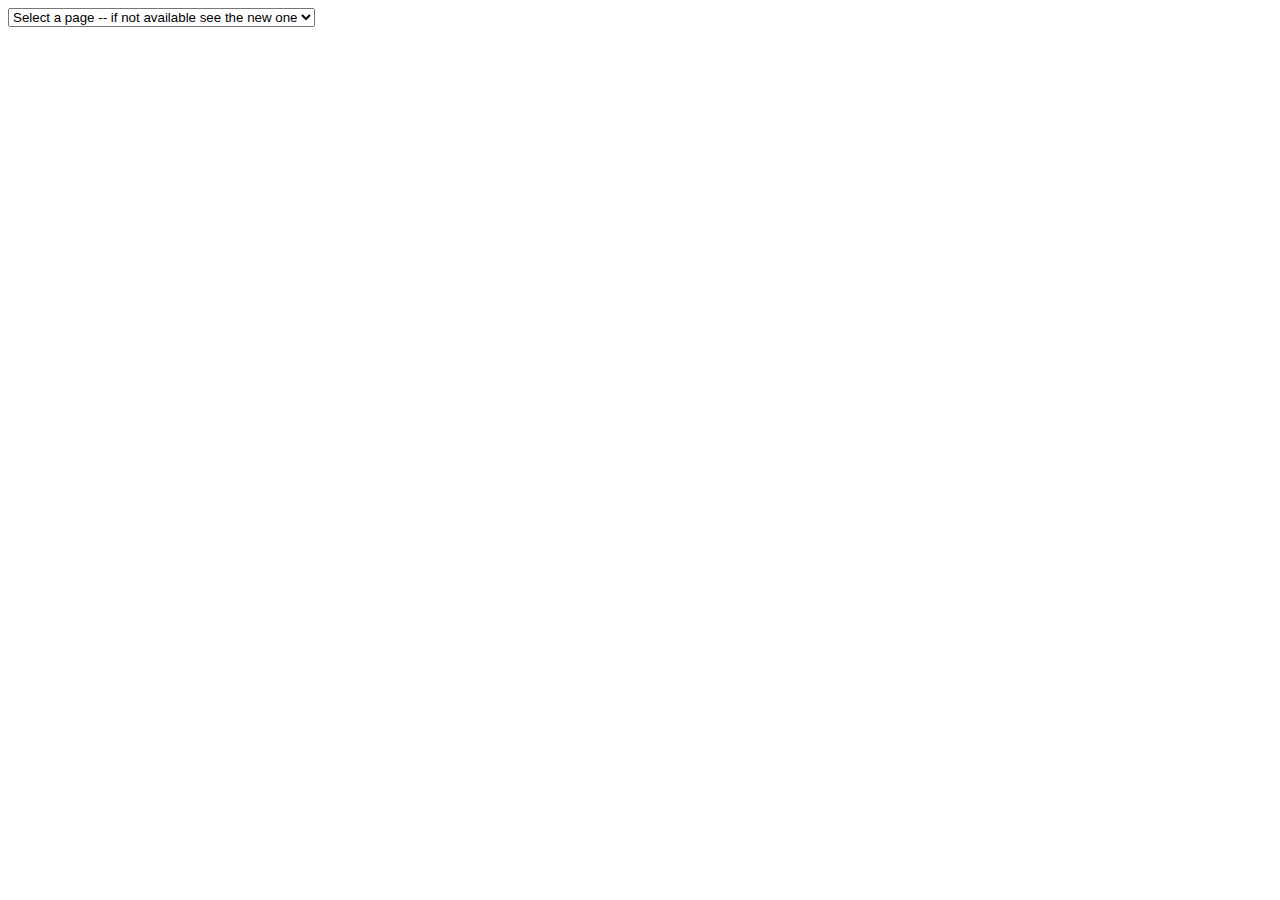
<file: index.html>
<!DOCTYPE html>
<html>
    <body>
        <select id="mySelect" onchange="window.location.href=this.value;">
            <option value="" disabled selected>Select a page -- if not available  see the new one </option>
            <option value="application.html">application form</option>
            <option value="contact.html">contact form</option>
            <option value="registration.html">registration form</option>
        </select>
        
    </body>
</html>
</file>
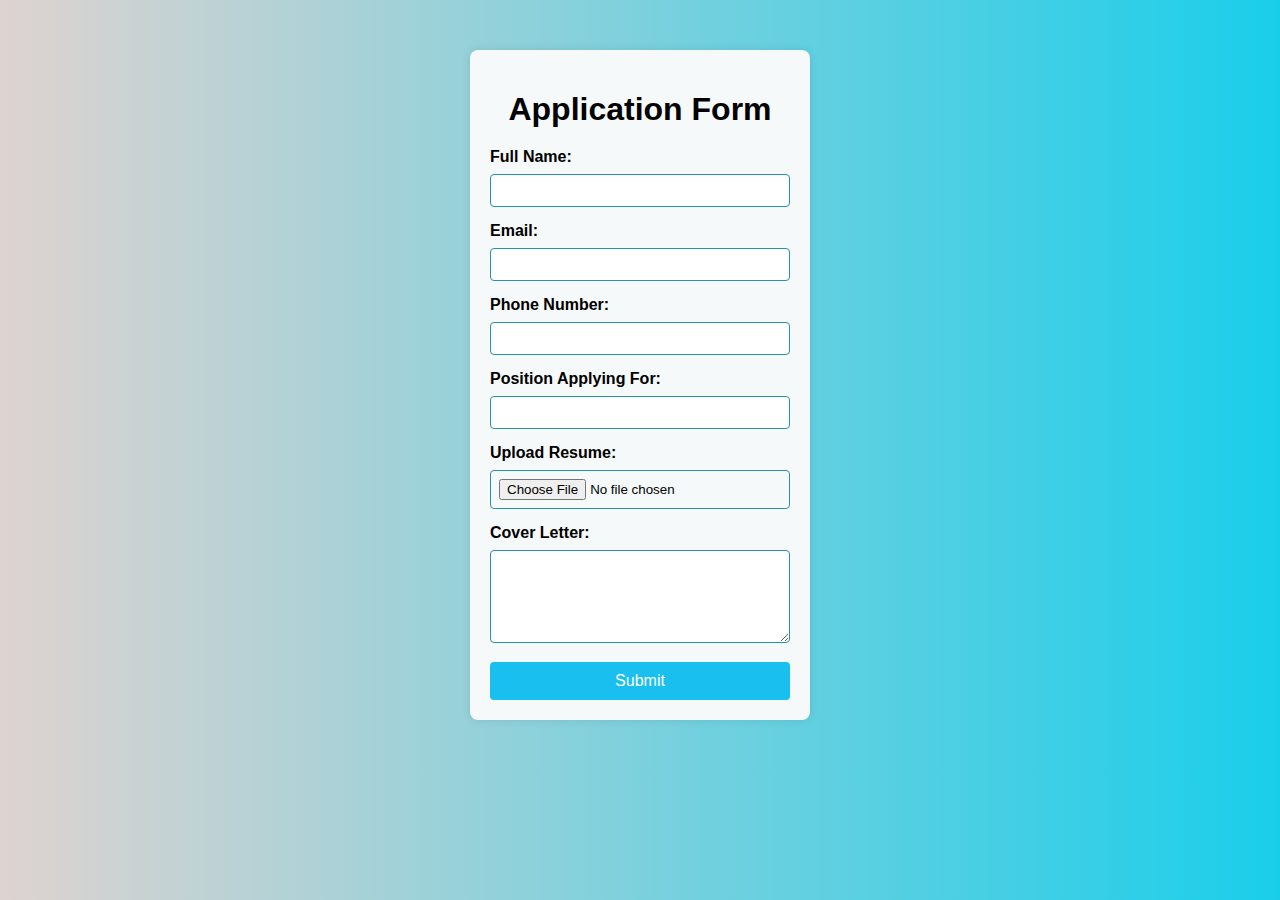
<file: application.html>
<!DOCTYPE html>
<html lang="en">
<head>
    <meta charset="UTF-8">
    <meta name="viewport" content="width=device-width, initial-scale=1.0">
    <title>Application Form</title>
    <link rel="stylesheet" href="css/application.css">
</head>
<body>
    <div class="form-container">
        <h1>Application Form</h1>
        <form action="#">
            <label for="name">Full Name:</label>
            <input type="text" id="name" name="name" required>

            <label for="email">Email:</label>
            <input type="email" id="email" name="email" required>

            <label for="phone">Phone Number:</label>
            <input type="tel" id="phone" name="phone" required>

            <label for="position">Position Applying For:</label>
            <input type="text" id="position" name="position" required>

            <label for="resume">Upload Resume:</label>
            <input type="file" id="resume" name="resume" required>

            <label for="cover-letter">Cover Letter:</label>
            <textarea id="cover-letter" name="cover-letter" rows="5" required></textarea>

            <input type="submit" value="Submit">
        </form>
    </div>
</body>
</html>
</file>
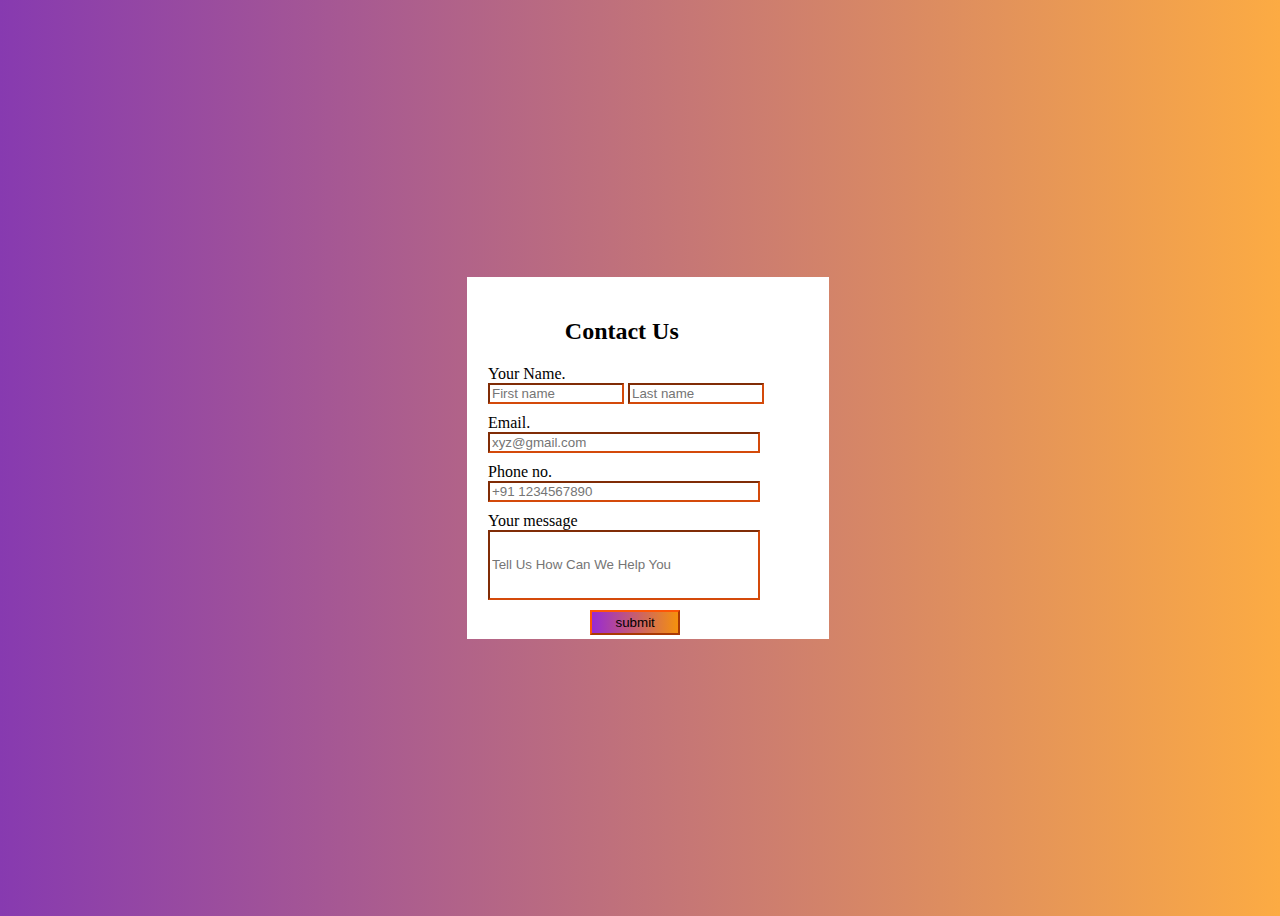
<file: contact.html>
<!DOCTYPE html>
<html lang="en">
<head>
    <meta charset="UTF-8">
    <meta name="viewport" content="width=device-width, initial-scale=1.0">
    <link rel="stylesheet" href="css\contact.css">
    <title>Contact Us</title>
</head>
<body style="width: 100vw;">
    <div style="background-color: #ffffff; padding: 21px; width: 25vw; height: 25vw ">
        <h2 id="contact"><b>Contact Us</b></h2>
        <form>
            <label for="first-name">Your Name.</label><br>
            <input type="text" id="form" placeholder="First name" style="margin-bottom: 10px; width: 40%;">
            <input type="text" id="form" placeholder="Last name" style="margin-bottom: 10px; width: 40%;"><br>
            <label for="first-name">Email.</label><br>
            <input type="email" id="form" placeholder="xyz@gmail.com" style="width: 82.5%; margin-bottom: 10px;"><br>
            <label for = "number"> Phone no.</label><br>
            <input type="number" id="form" placeholder="+91 1234567890" style="width: 82.5%; margin-bottom: 10px;"><br>
            <label for = "number"> Your message</label><br>
            <input type="text" id="form" placeholder="Tell Us How Can We Help You" style="width: 82.5%; height: 5vw; margin-bottom: 10px;"> <br>
            <button type="submit" id="button" style="align-items: center;">submit</button>
        </form>
    </div>
</body>
</html>
</file>
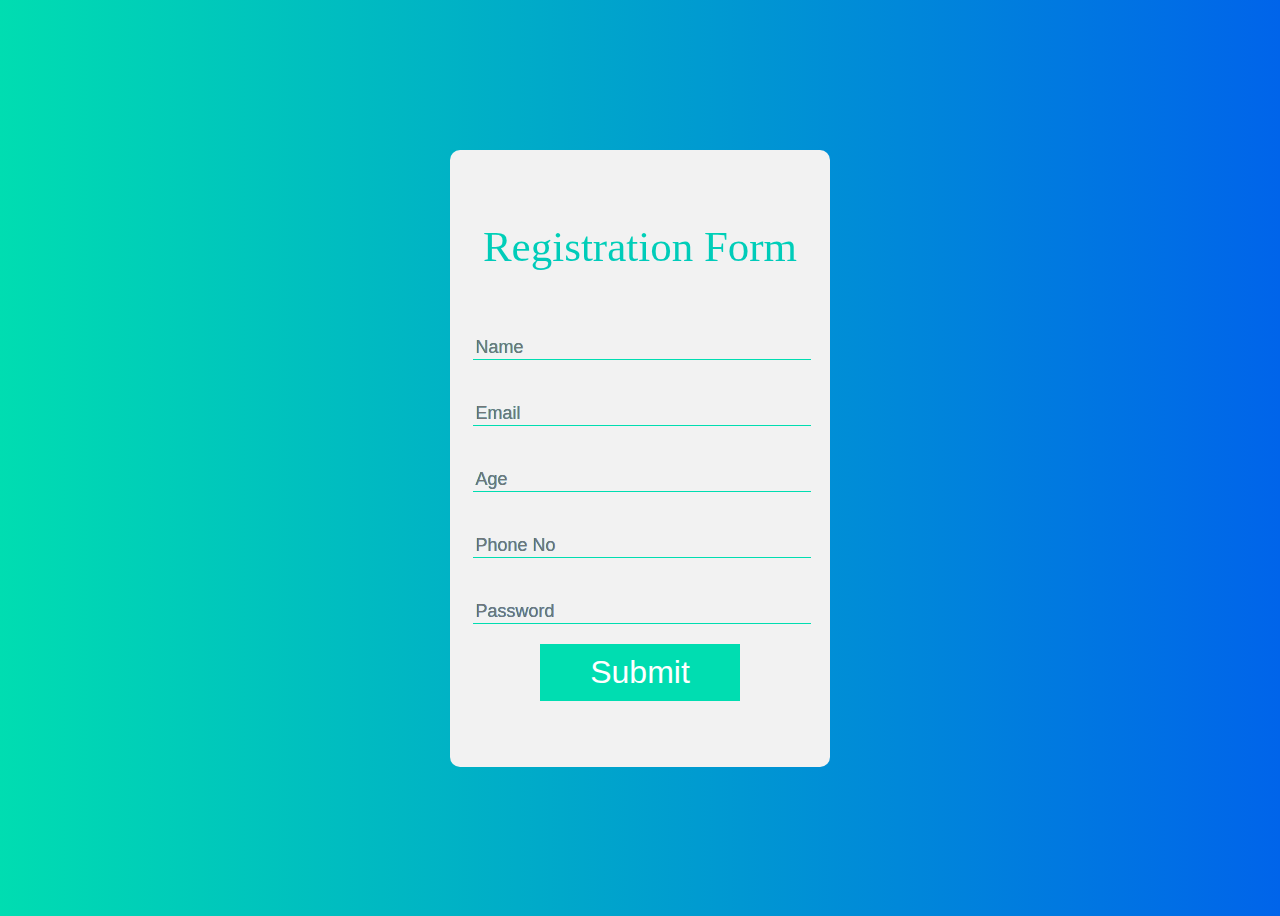
<file: registration.html>
<!-- <!DOCTYPE html>
<head>
    <title>registration form</title>
    <style>
        li::marker {
            color: #0064ea;
            font-size: small;
        }
        input:hover {
            background-color: #dd0000;
        }
    </style>
</head>
<body  style = "background: linear-gradient(to right,#00ddb1,#0064ea),url(patternimage.avif); height: 100vh; display: flex; align-items: center;">
    <br><br><br>
        <table style="background-color: #f2f2f2;  width: 30%; margin: 0 auto">
            <tr>
                <td style="text-align: center; background-color: white; background: -webkit-linear-gradient(#00ddb1, #0064ea); -webkit-background-clip: text; color: transparent; font-size: large; font-size: 43px;">
                    <br>Registration Form <br> 
                    <form style="width: 300px;">
                        <ul>
                        <li><input type="text" placeholder="name" style="border: none; border-bottom: 1px solid #00ddb1; background-color: transparent; font-size: 18px; width: 100%; margin-bottom: 10px; outline: none;"><br></li>
                        <li><input type="email" placeholder = "Email" style="border: none; border-bottom: 1px solid #00ddb1; background-color: transparent; font-size: 18px; width: 100%; margin-bottom: 10px;outline: none"><br></li>
                        <li><input type="text"  placeholder = "Age" style="border: none; border-bottom: 1px solid #00ddb1; background-color: transparent; font-size: 18px; width: 100%; margin-bottom: 10px;outline: none"><br></li>
                        <li><input type="text"  placeholder = "Phone No"style="border: none; border-bottom: 1px solid #00ddb1; background-color: transparent; font-size: 18px; width: 100%; margin-bottom: 10px;outline: none"><br></li>
                        <li><input type="password" placeholder = "Password" style="border: none; border-bottom: 1px solid #00ddb1; background-color: transparent; font-size: 18px; width: 100%; margin-bottom: 10px;outline: none"><br></li>
                        <input type="submit"  style= " background-color: #00ddb1;   width :60%; border: none; height: 500; font-size: xx-large; color: white; cursor: pointer; transition: 0.3s;">
                        </ul>
                    </form>
                    
                
            </td>
        </tr>
        </table>
        <br><br>
</body> -->

<!DOCTYPE html>
<html lang="en">
<head>
    <title>Registration Form</title>
    <link rel="stylesheet" href="css/registration.css">
</head>
<body>
    <table>
        <tr>
            <td class="form-header">
                <br>Registration Form <br>
                <form>
                    <ul>
                        <li><input type="text" placeholder="Name"></li>
                        <li><input type="email" placeholder="Email"></li>
                        <li><input type="text" placeholder="Age"></li>
                        <li><input type="text" placeholder="Phone No"></li>
                        <li><input type="password" placeholder="Password"></li>
                        <li><input type="submit" value="Submit"></li>
                    </ul>
                </form>
            </td>
        </tr>
    </table>
</body>
</html>
</file>
<file: css/application.css>
body {
    font-family: Arial, sans-serif;
    background-color: #f0f0f0;
    margin: 0;
    padding: 0;
    background: linear-gradient(to right, #ded3d0, #1aceea);
}

.form-container {
    width: 300px;
    margin: 50px auto;
    padding: 20px;
    background-color: #f6f9f9;
    border-radius: 8px;
    box-shadow: 0 0 10px rgba(0, 0, 0, 0.1);
}

h1 {
    text-align: center;
    margin-bottom: 20px;
}

label {
    display: block;
    margin-bottom: 8px;
    font-weight: bold;
}

input[type="text"],
input[type="email"],
input[type="tel"],
input[type="file"],
textarea {
    width: 100%;
    padding: 8px;
    margin-bottom: 15px;
    border: 1px solid #2594a2;
    border-radius: 4px;
    box-sizing: border-box;
}

input[type="submit"] {
    width: 100%;
    padding: 10px;
    background-color: #19c0ef;
    color: white;
    border: none;
    border-radius: 4px;
    cursor: pointer;
    font-size: 16px;
}

input[type="submit"]:hover {
    background-color: #2594a2;
}
</file>
<file: css/registration.css>
body {
    background: linear-gradient(to right, #00ddb1, #0064ea);
    height: 100vh;
    display: flex;
    align-items: center;
    justify-content: center;
}

table {
    background-color: #f2f2f2;
    width: 30%;
    padding: 20px;
    border-radius: 10px;
}

.form-header {
    text-align: center;
    background-color: white;
    background: -webkit-linear-gradient(#00ddb1, #0064ea);
    -webkit-background-clip: text;
    color: transparent;
    font-size: 43px;
}

ul {
    list-style: none;
    padding: 0;
}

li::marker {
    color: #0064ea;
    font-size: small;
}

form {
    width: 100%;
    margin-top: 20px;
}

input[type="text"],
input[type="email"],
input[type="password"] {
    border: none;
    border-bottom: 1px solid #00ddb1;
    background-color: transparent;
    font-size: 18px;
    width: 100%;
    margin-bottom: 20px;
    outline: none;
}

input[type="submit"] {
    background-color: #00ddb1;
    width: 60%;
    border: none;
    padding: 10px 20px;
    font-size: xx-large;
    color: white;
    cursor: pointer;
    transition: 0.3s;
}

li {
    text-align: center;
}

input[type="submit"]:hover
{
    background-color: #029376;
}
</file>
